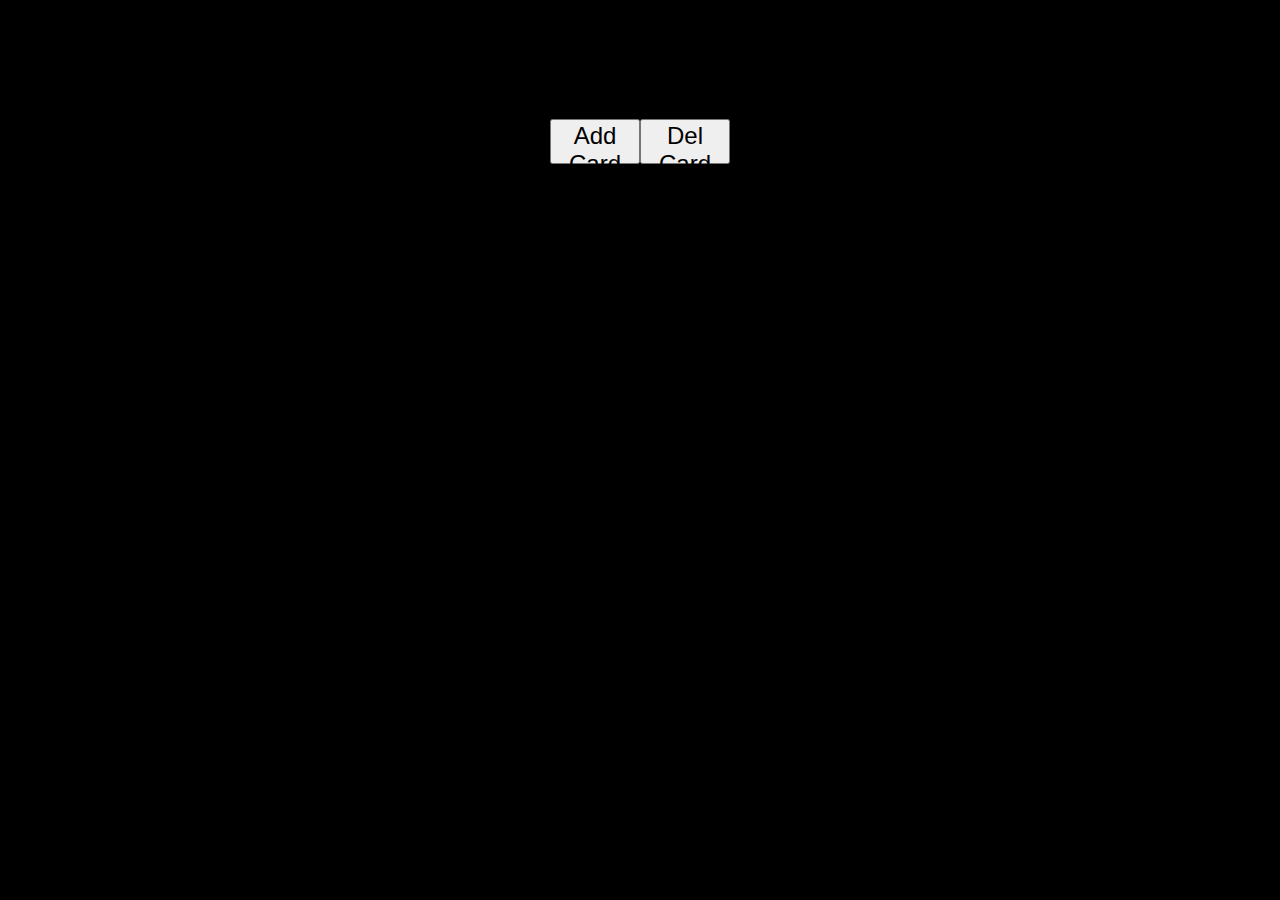
<file: public/index.html>
<!DOCTYPE html>
<html lang="en">
<head>
    <meta charset="UTF-8">
    <meta name="viewport" content="width=device-width, initial-scale=1.0">
    <title>Testing IDB</title>
    <link rel="stylesheet" href="./style/global.css" />
</head>
<style>
    main {
        display: flex;
        flex-direction: column;
        align-items: center;
        justify-content: center;

        margin: auto auto;
        width: 90dvw;
    }

    div#btn-box {
        display: flex;
        align-items: stretch;
        justify-content: space-between;
    }

    button {
        height: 5dvh;
        width: 10dvh;

        font-size: 1rem;
    }

    div#card-box {
        display: flex;
        justify-content: stretch;
        flex-wrap: wrap;
        gap: 1em .5em;

        max-width: 95dvh;
    }
</style>
<body>
    <main id="app">
        <h1>Testing with IDB</h1>
        <div id="btn-box">
            <button id="add-card-btn">Add Card</button>
            <button id="del-card-btn">Del Card</button>
        </div>
        <div id="card-box">

        </div>
    </main>
</body>
<script type="module" defer src="./js/main.js"></script>
</html>
</file>
<file: public/style/global.css>
html {
    width: 100dvw;
    height: 100dvh;
    
    font-size: 1.5em;
    background-color: black;
}

body {
    margin: 0;
    padding: 0;
    width: 100%;
    height: 100%;
}
</file>
